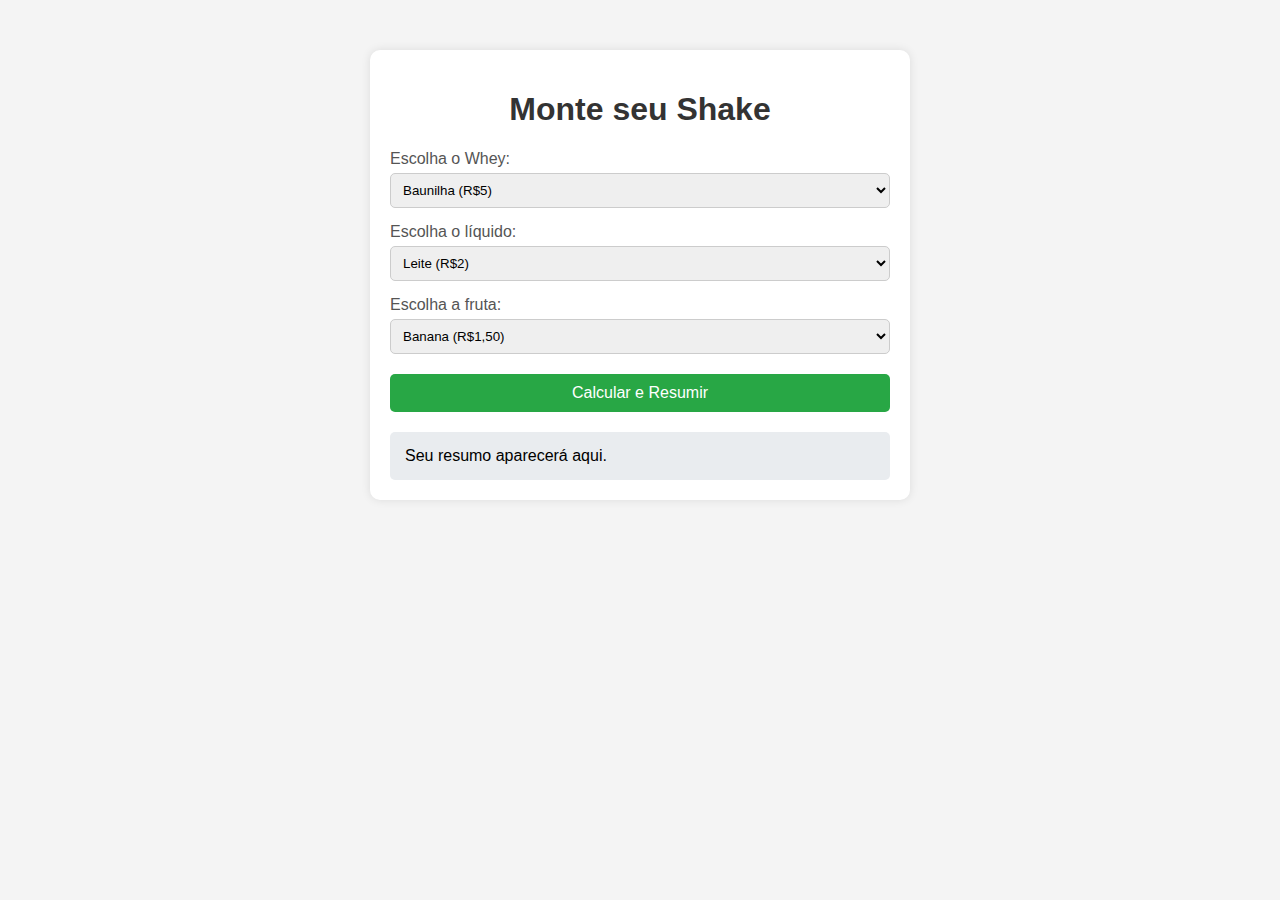
<file: index.html>
<!DOCTYPE html>
<html lang="pt-BR">
<head>
<meta charset="UTF-8">
<meta name="viewport" content="width=device-width, initial-scale=1.0">
<title>Monte seu Shake</title>
<link rel="stylesheet" href="Style.css">
</head>
<body>
<div class="container">
  <h1>Monte seu Shake</h1>
  
  <label for="whey">Escolha o Whey:</label>
  <select id="whey">
    <option value="Baunilha" data-preco="5">Baunilha (R$5)</option>
    <option value="Chocolate" data-preco="5.5">Chocolate (R$5,50)</option>
    <option value="Morango" data-preco="6">Morango (R$6)</option>
  </select>

  <label for="liquido">Escolha o líquido:</label>
  <select id="liquido">
    <option value="Leite" data-preco="2">Leite (R$2)</option>
    <option value="Água" data-preco="0">Água (R$0)</option>
    <option value="Leite de amêndoas" data-preco="3">Leite de amêndoas (R$3)</option>
  </select>

  <label for="fruta">Escolha a fruta:</label>
  <select id="fruta">
    <option value="Banana" data-preco="1.5">Banana (R$1,50)</option>
    <option value="Morango" data-preco="2">Morango (R$2)</option>
    <option value="Maçã" data-preco="1.8">Maçã (R$1,80)</option>
  </select>

  <button onclick="calcular()">Calcular e Resumir</button>

  <div class="resumo" id="resumo">
    Seu resumo aparecerá aqui.
  </div>
</div>
<script src="main.js" defer></script>
</body>
</html>
</file>
<file: Style.css>
body {
    font-family: Arial, sans-serif;
    background: #f4f4f4;
    margin: 0;
    padding: 0;
}

.container {
    max-width: 500px;
    margin: 50px auto;
    background: #fff;
    padding: 20px;
    border-radius: 10px;
    box-shadow: 0 0 10px rgba(0, 0, 0, 0.1);
}

h1 {
    text-align: center;
    color: #333;
}

label {
    display: block;
    margin-top: 15px;
    color: #555;
}

select {
    width: 100%;
    padding: 8px;
    margin-top: 5px;
    border-radius: 5px;
    border: 1px solid #ccc;
}

button {
    margin-top: 20px;
    width: 100%;
    padding: 10px;
    background: #28a745;
    color: white;
    border: none;
    border-radius: 5px;
    font-size: 16px;
    cursor: pointer;
}

button:hover {
    background: #218838;
}

.resumo {
    margin-top: 20px;
    padding: 15px;
    background: #e9ecef;
    border-radius: 5px;
}
</file>
